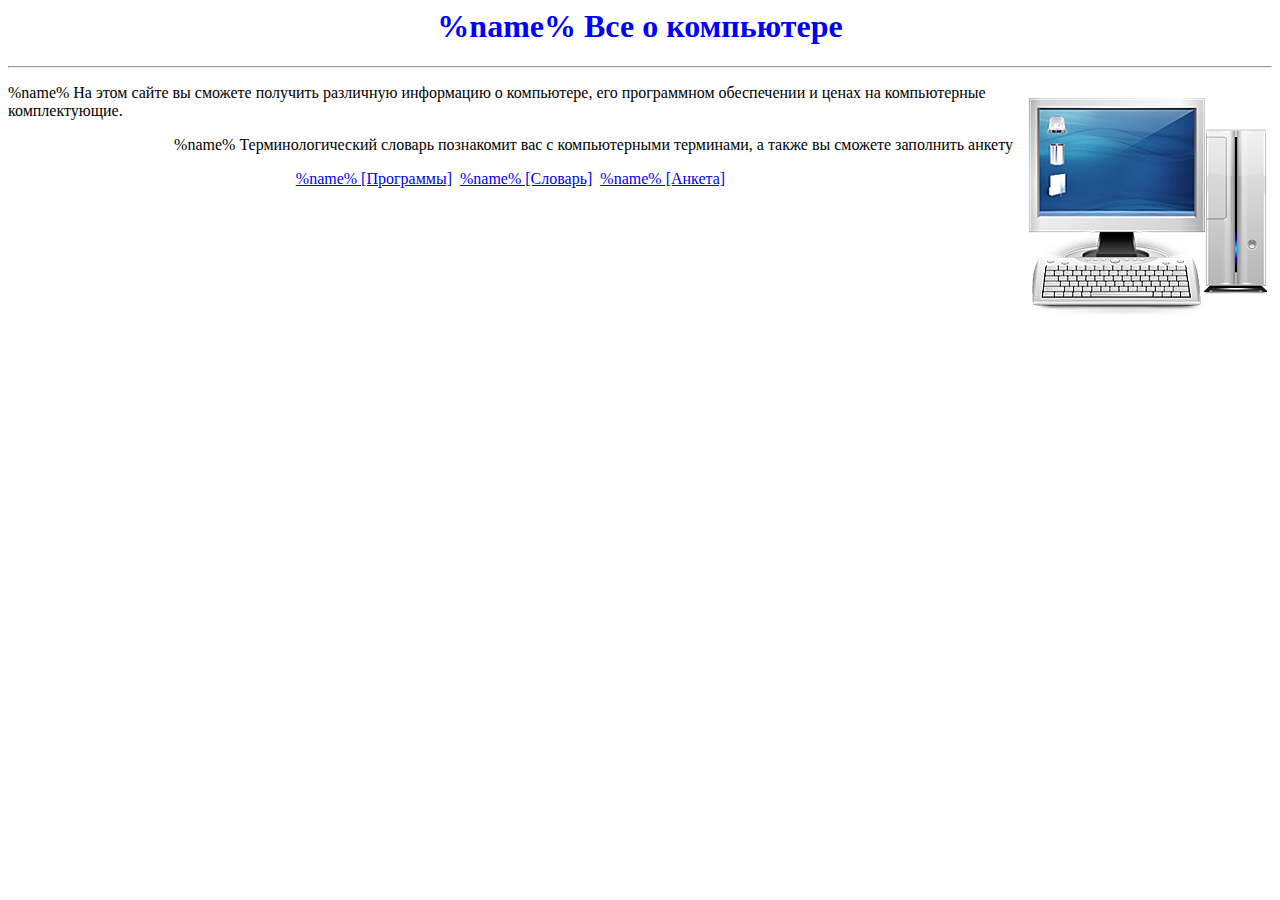
<file: wwwroot/assets/task1/index.html>
<html>
<head>
    <title>%name% Компьютер</title>
</head>
<body>
    <font color="blue">
        <h1 align="center">%name% Все о компьютере</h1>
    </font>
    <hr>
    <img src="./computer.png" alt="computer" align="right">
    <p align="left">
        %name% На этом сайте вы сможете получить различную информацию о компьютере,
        его программном обеспечении и ценах на компьютерные комплектующие.
    </p>
    <p align="right">
        %name% Терминологический словарь познакомит вас с компьютерными терминами, 
        а также вы сможете заполнить анкету
    </p>
    <p align="center">
        <a href="./software.html">%name% [Программы]</a>&nbsp;
        <a href="./glossary.html">%name% [Словарь]</a>&nbsp;
        <a href="./anketa.html">%name% [Анкета]</a>
    </p>
</body>
</html>
</file>
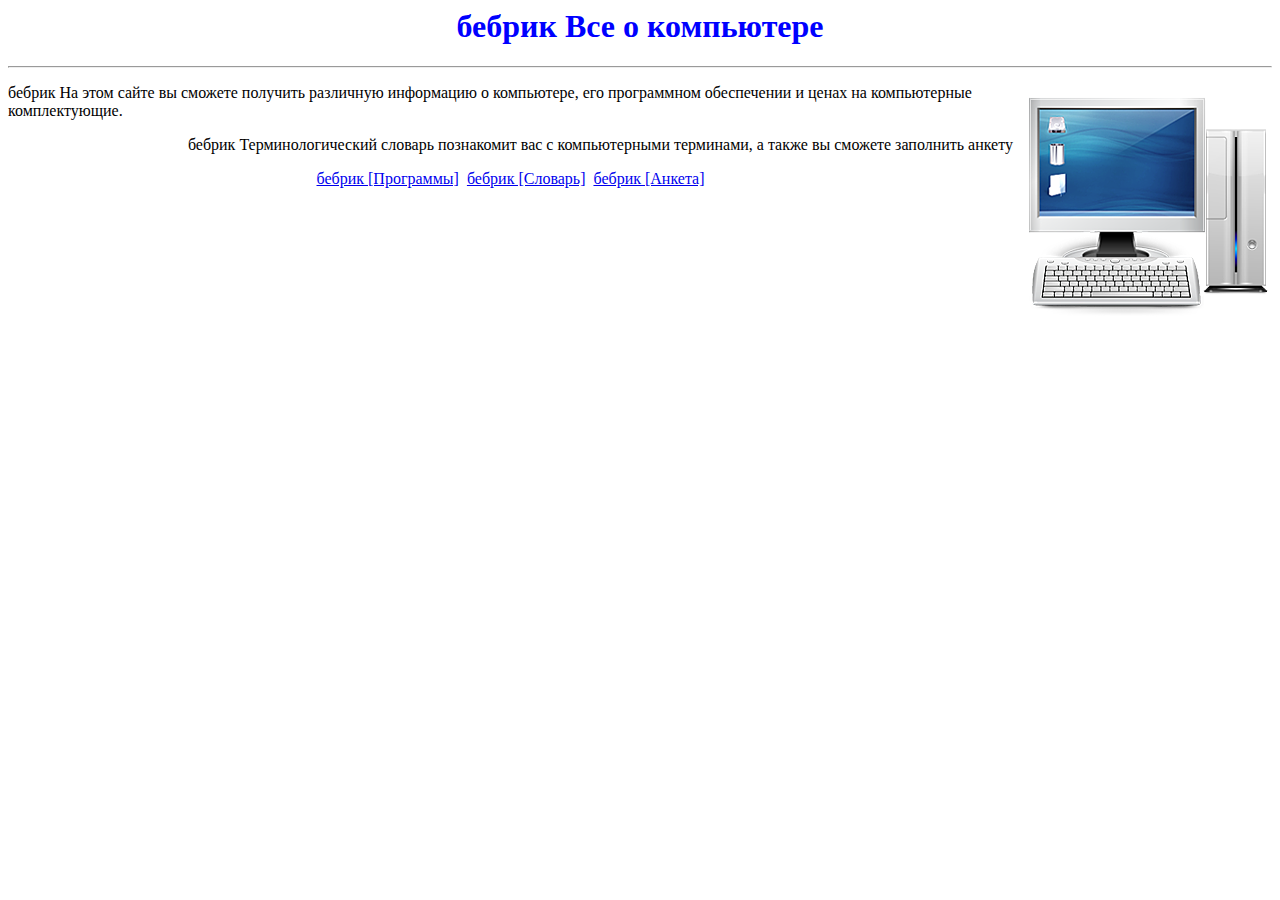
<file: wwwroot/task/site/index.html>
<html>
<head>
    <title>бебрик Компьютер</title>
</head>
<body>
    <font color="blue">
        <h1 align="center">бебрик Все о компьютере</h1>
    </font>
    <hr>
    <img src="./computer.png" alt="computer" align="right">
    <p align="left">
        бебрик На этом сайте вы сможете получить различную информацию о компьютере,
        его программном обеспечении и ценах на компьютерные комплектующие.
    </p>
    <p align="right">
        бебрик Терминологический словарь познакомит вас с компьютерными терминами, 
        а также вы сможете заполнить анкету
    </p>
    <p align="center">
        <a href="./software.html">бебрик [Программы]</a>&nbsp;
        <a href="./glossary.html">бебрик [Словарь]</a>&nbsp;
        <a href="./anketa.html">бебрик [Анкета]</a>
    </p>
</body>
</html>
</file>
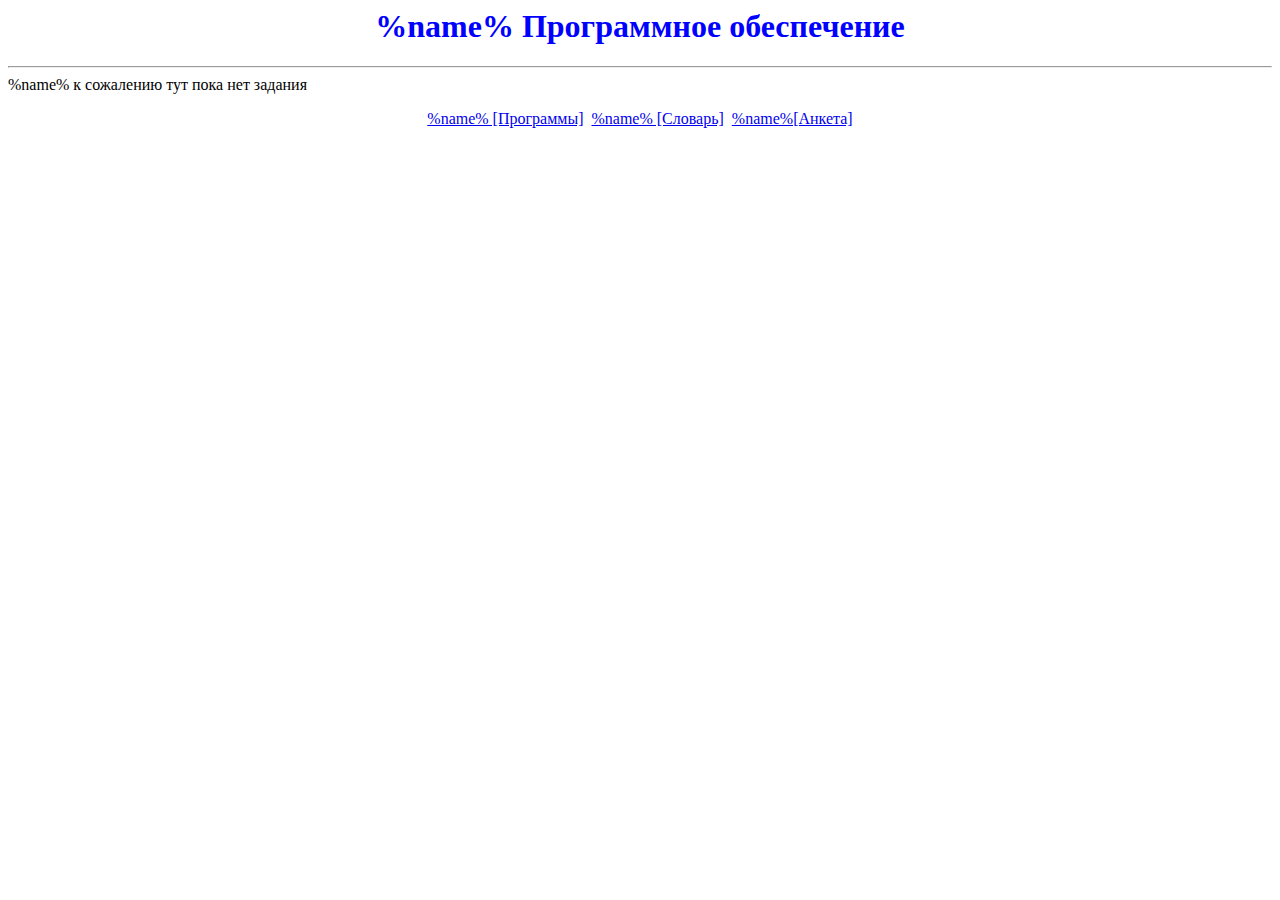
<file: wwwroot/assets/task1/anketa.html>
<html>
<head>
    <title>%name% Анкета</title>
</head>
<body>
    <font color="blue">
        <h1 align="center">%name% Программное обеспечение</h1>
    </font>
    <hr>
    %name% к сожалению тут пока нет задания
    <p align="center">
        <a href="./software.html">%name% [Программы]</a>&nbsp;
        <a href="./glossary.html">%name% [Словарь]</a>&nbsp;
        <a href="./anketa.html">%name%[Анкета]</a>
    </p>
</body>
</html>
</file>
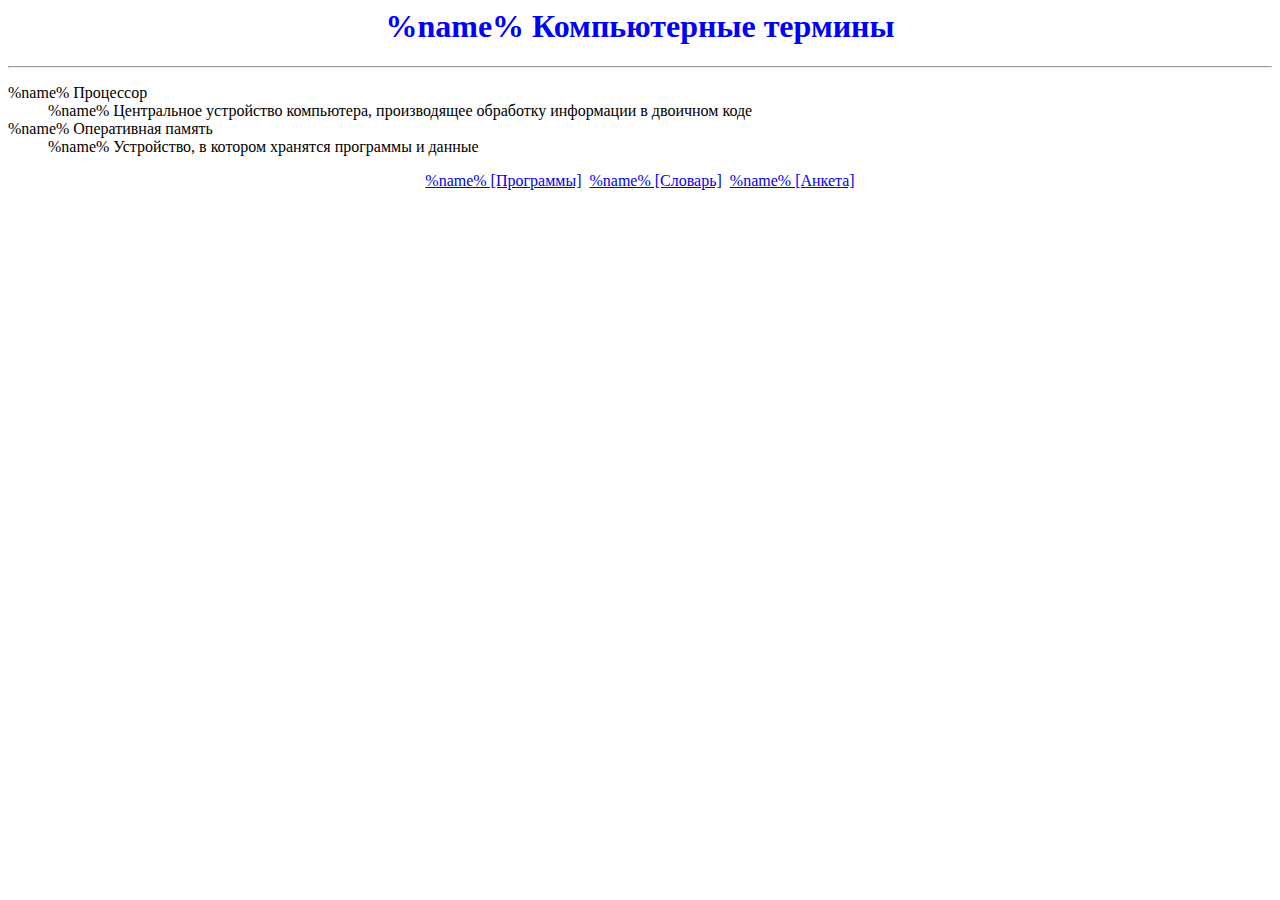
<file: wwwroot/assets/task1/glossary.html>
<html>
<head>
    <title>%name% Словарь</title>
</head>
<body>
    <font color="blue">
        <h1 align="center">%name% Компьютерные термины</h1>
    </font>
    <hr>
    <dl>
        <dt>%name% Процессор</dt>
        <dd>%name% Центральное устройство компьютера, производящее обработку информации в двоичном коде</dd>
        <dt>%name% Оперативная память</dt>
        <dd>%name% Устройство, в котором хранятся программы и данные</dd>
    </dl>
    <p align="center">
        <a href="./software.html">%name% [Программы]</a>&nbsp;
        <a href="./glossary.html">%name% [Словарь]</a>&nbsp;
        <a href="./anketa.html">%name% [Анкета]</a>
    </p>
</body>
</html>
</file>
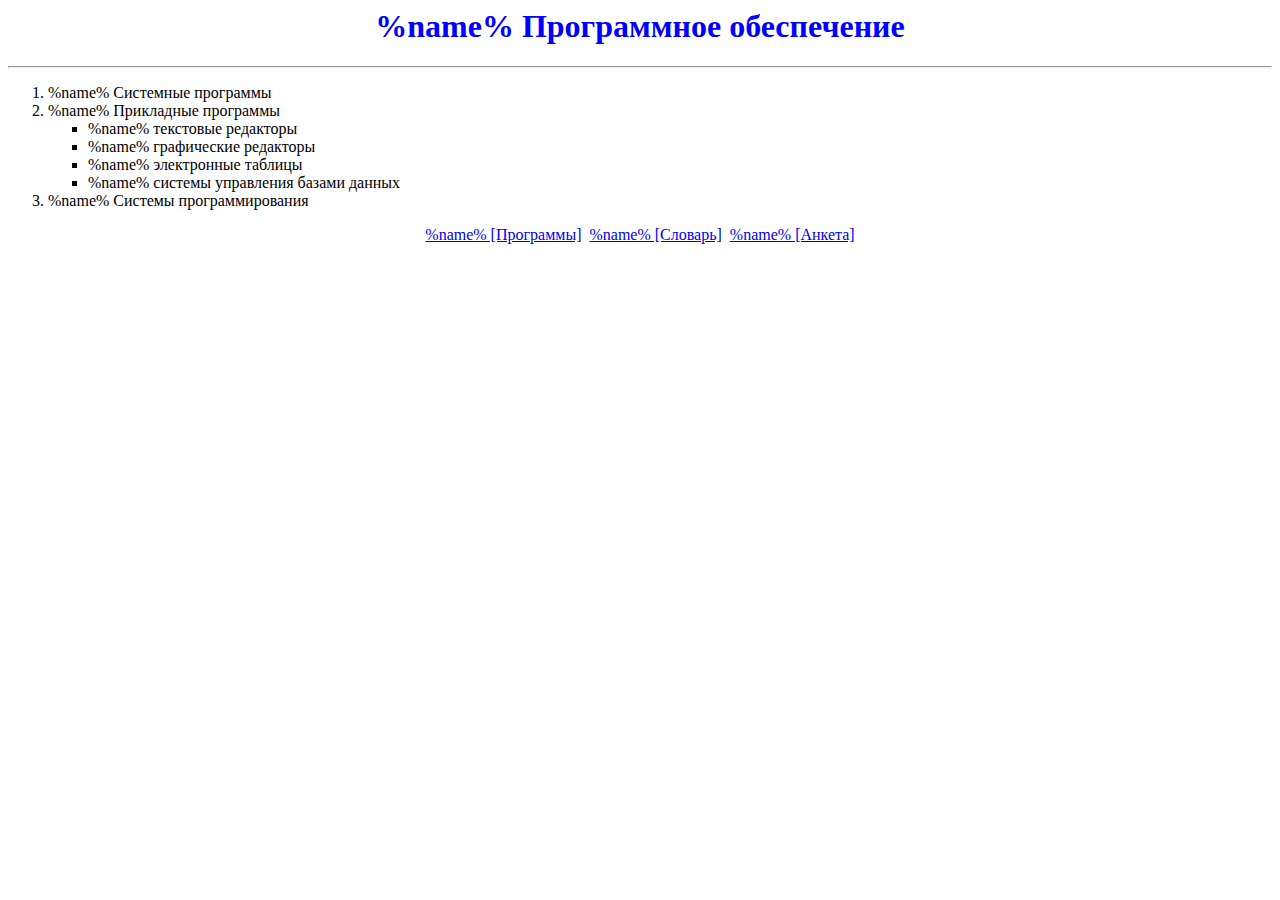
<file: wwwroot/assets/task1/software.html>
<html>
<head>
    <title>%name% Программы</title>
</head>
<body>
    <font color="blue">
        <h1 align="center">%name% Программное обеспечение</h1>
    </font>
    <hr>
    <ol>
        <li>%name% Системные программы</li>
        <li>%name% Прикладные программы</li>
        <ul type="square">
            <li>%name% текстовые редакторы</li>
            <li>%name% графические редакторы</li>
            <li>%name% электронные таблицы</li>
            <li>%name% системы управления базами данных</li>
        </ul>
        <li>%name% Системы программирования</li>
    </ol>
    <p align="center">
        <a href="./software.html">%name% [Программы]</a>&nbsp;
        <a href="./glossary.html">%name% [Словарь]</a>&nbsp;
        <a href="./anketa.html">%name% [Анкета]</a>
    </p>
</body>
</html>
</file>
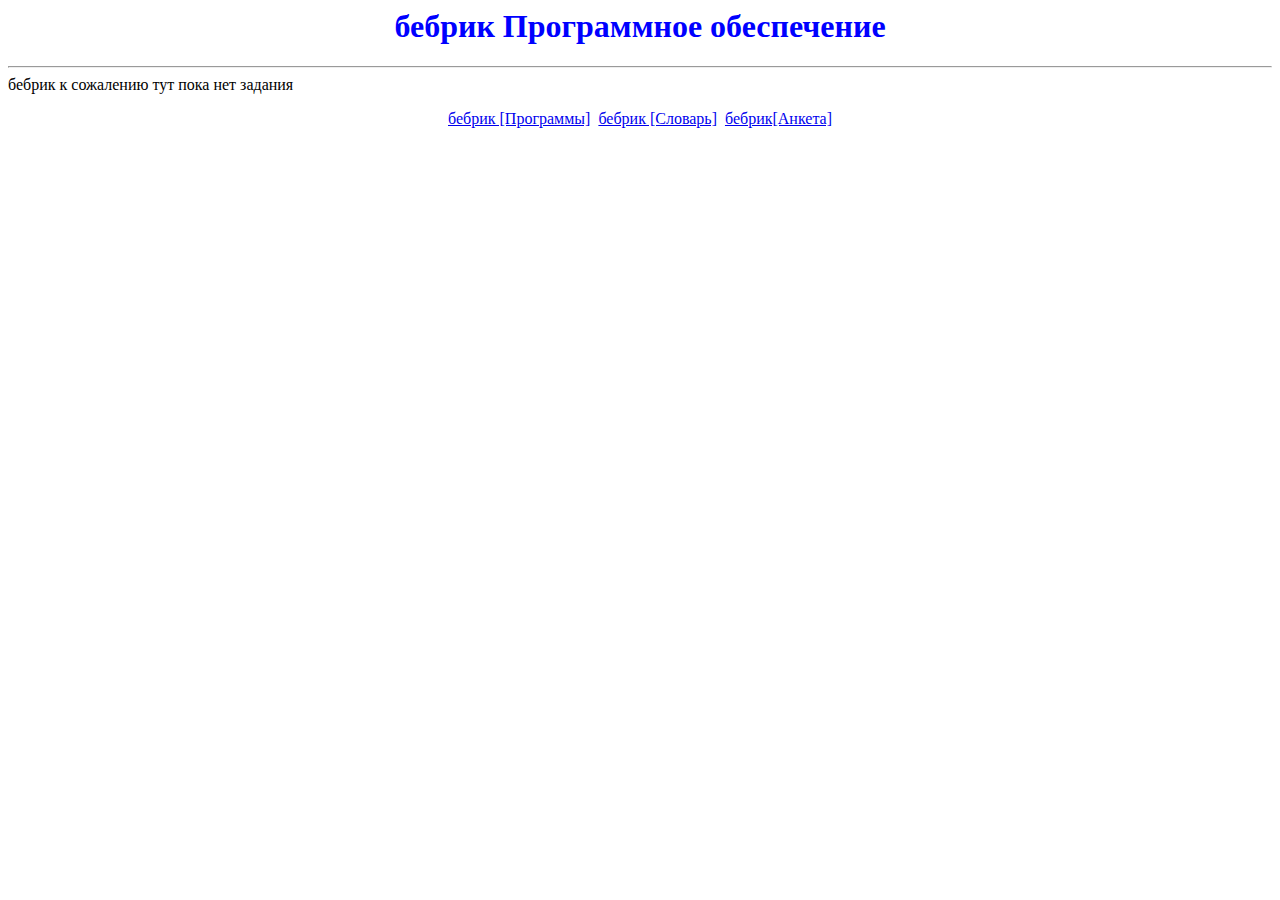
<file: wwwroot/task/site/anketa.html>
<html>
<head>
    <title>бебрик Анкета</title>
</head>
<body>
    <font color="blue">
        <h1 align="center">бебрик Программное обеспечение</h1>
    </font>
    <hr>
    бебрик к сожалению тут пока нет задания
    <p align="center">
        <a href="./software.html">бебрик [Программы]</a>&nbsp;
        <a href="./glossary.html">бебрик [Словарь]</a>&nbsp;
        <a href="./anketa.html">бебрик[Анкета]</a>
    </p>
</body>
</html>
</file>
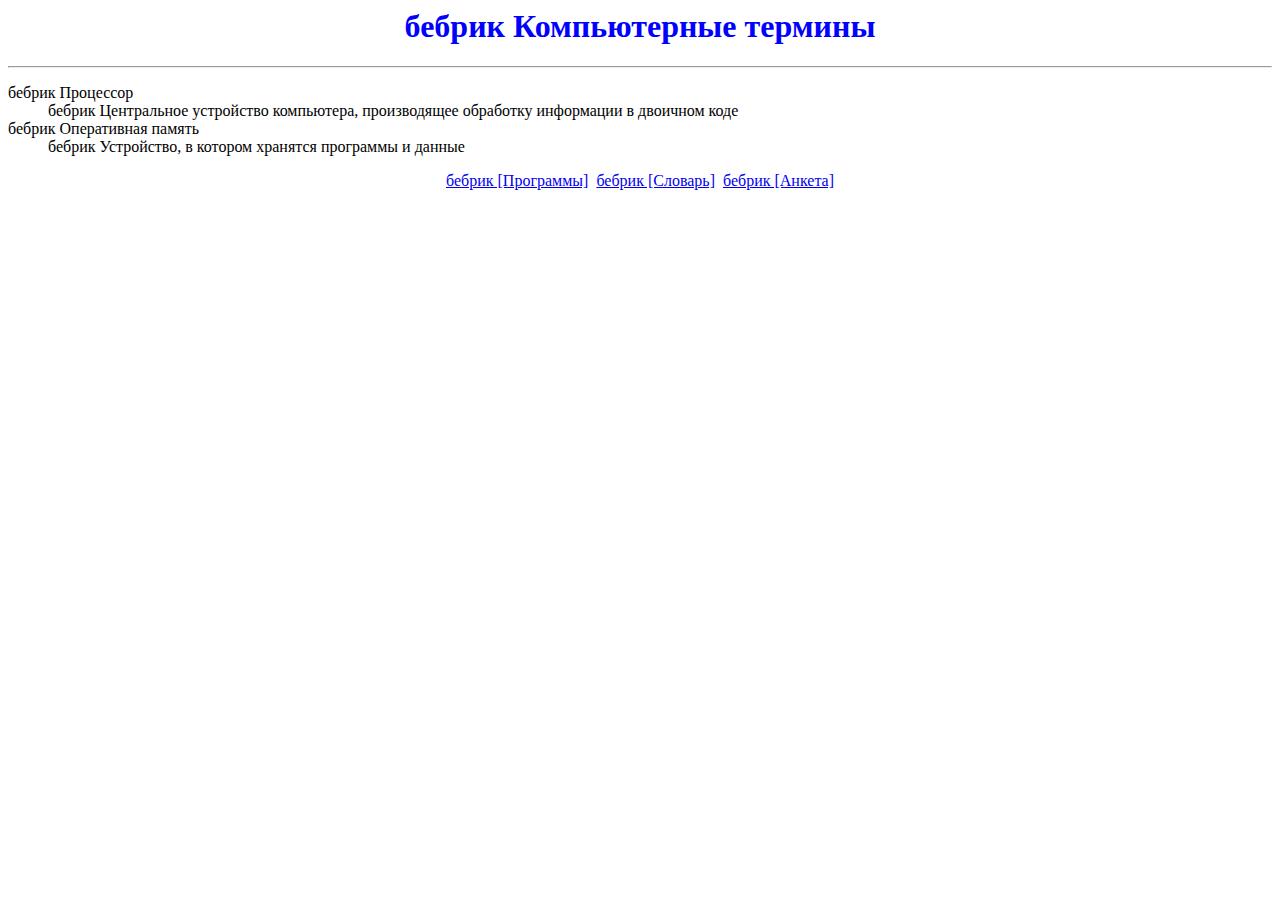
<file: wwwroot/task/site/glossary.html>
<html>
<head>
    <title>бебрик Словарь</title>
</head>
<body>
    <font color="blue">
        <h1 align="center">бебрик Компьютерные термины</h1>
    </font>
    <hr>
    <dl>
        <dt>бебрик Процессор</dt>
        <dd>бебрик Центральное устройство компьютера, производящее обработку информации в двоичном коде</dd>
        <dt>бебрик Оперативная память</dt>
        <dd>бебрик Устройство, в котором хранятся программы и данные</dd>
    </dl>
    <p align="center">
        <a href="./software.html">бебрик [Программы]</a>&nbsp;
        <a href="./glossary.html">бебрик [Словарь]</a>&nbsp;
        <a href="./anketa.html">бебрик [Анкета]</a>
    </p>
</body>
</html>
</file>
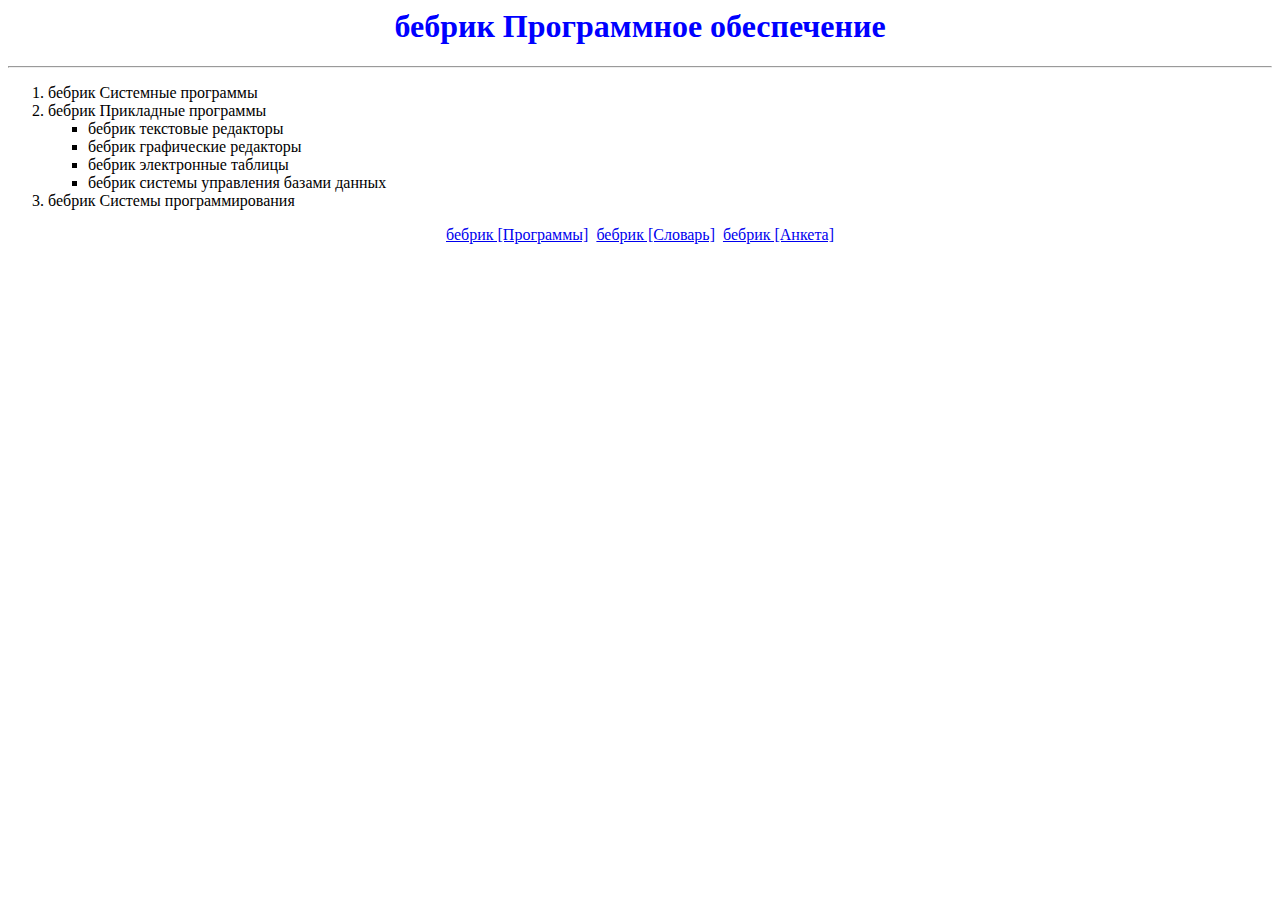
<file: wwwroot/task/site/software.html>
<html>
<head>
    <title>бебрик Программы</title>
</head>
<body>
    <font color="blue">
        <h1 align="center">бебрик Программное обеспечение</h1>
    </font>
    <hr>
    <ol>
        <li>бебрик Системные программы</li>
        <li>бебрик Прикладные программы</li>
        <ul type="square">
            <li>бебрик текстовые редакторы</li>
            <li>бебрик графические редакторы</li>
            <li>бебрик электронные таблицы</li>
            <li>бебрик системы управления базами данных</li>
        </ul>
        <li>бебрик Системы программирования</li>
    </ol>
    <p align="center">
        <a href="./software.html">бебрик [Программы]</a>&nbsp;
        <a href="./glossary.html">бебрик [Словарь]</a>&nbsp;
        <a href="./anketa.html">бебрик [Анкета]</a>
    </p>
</body>
</html>
</file>
